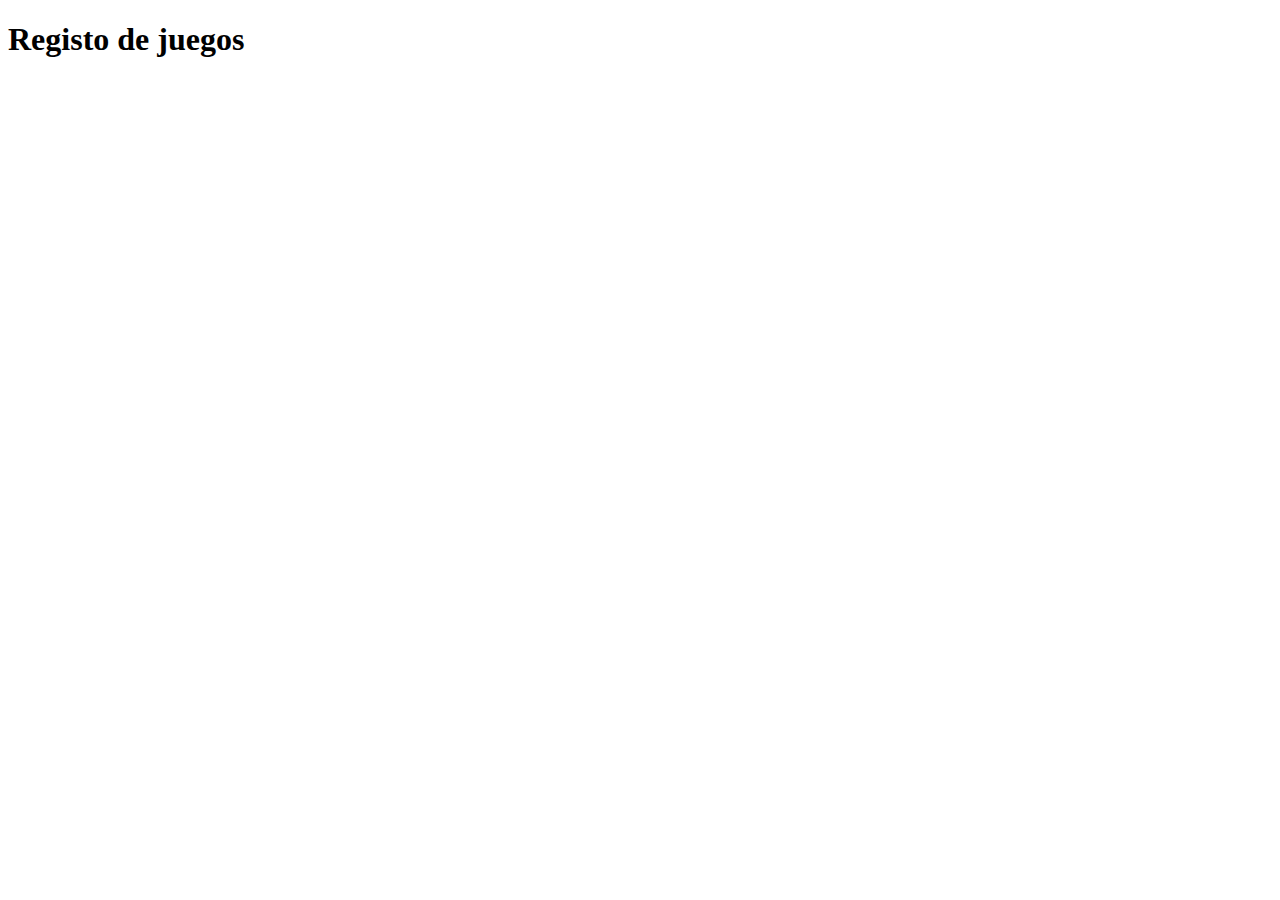
<file: index.html>
<!DOCTYPE html>
<html lang="en">
<head>
    <meta charset="UTF-8">
    <meta name="viewport" content="width=device-width, initial-scale=1.0">
    <title>Sistema de registro de Juegos</title>
</head>
<body>
    <h1>Registo de juegos</h1>
    <script src="app.js"></script>
</body>
</html>
</file>
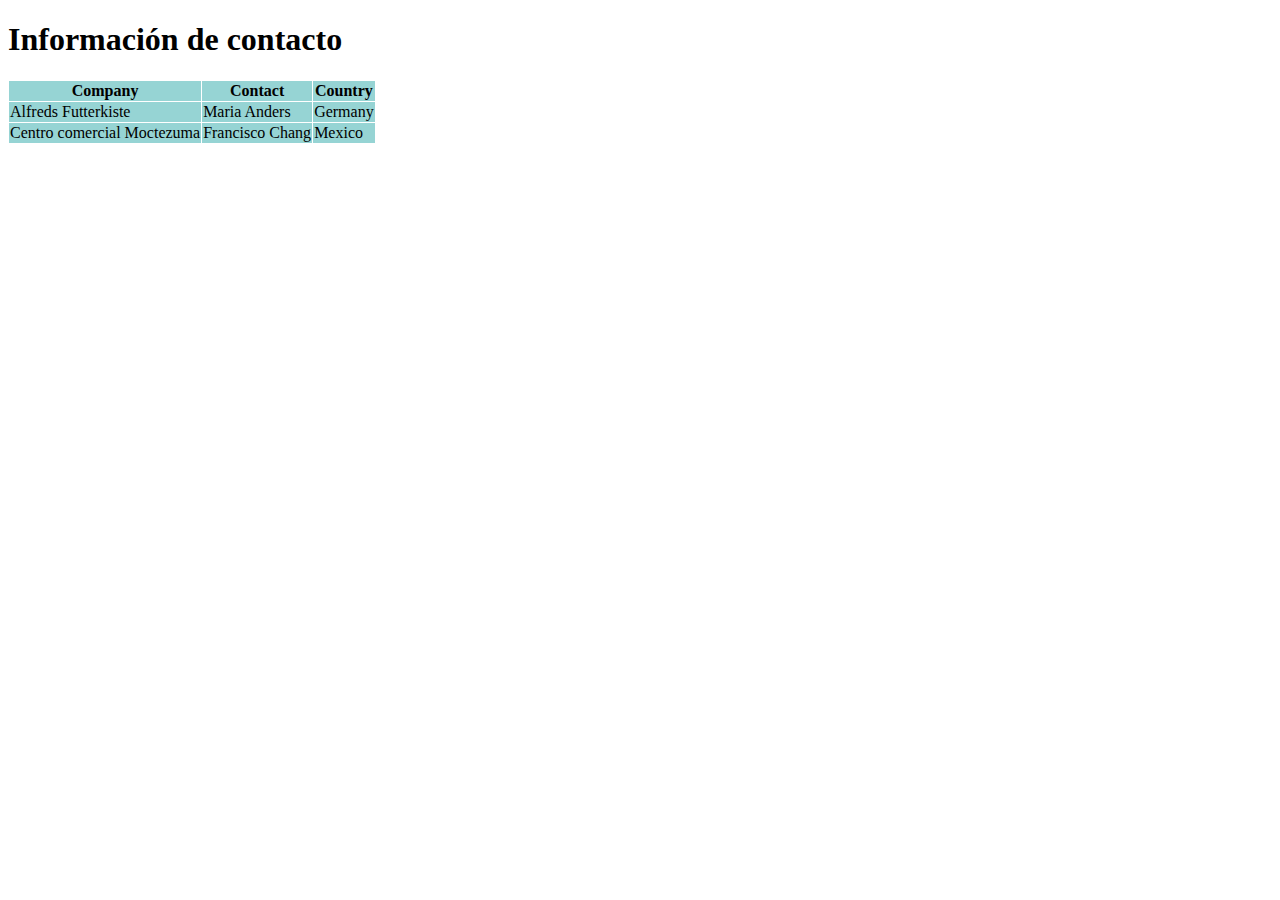
<file: contacto.html>
<!DOCTYPE html>
<html lang="en">
<head>
    <meta charset="UTF-8" />
    <meta name="viewport" content="width=device-width, initial-scale=1.0" />
    <link rel="stylesheet" href="style.css" />
    <title>Contacto</title>
</head>
<body>
    <h1>Información de contacto</h1>
    <table>
    <tr>
        <th>Company</th>
        <th>Contact</th>
        <th>Country</th>
    </tr>
    <tr>
        <td>Alfreds Futterkiste</td>
        <td>Maria Anders</td>
        <td>Germany</td>
    </tr>
    <tr>
        <td>Centro comercial Moctezuma</td>
        <td>Francisco Chang</td>
        <td>Mexico</td>
    </tr>
    </table>
</body>
</html>
</file>
<file: style.css>
table, th, td {
    border: 1px solid white;
    border-collapse: collapse;
}
th, td {
    background-color: #96D4D4;
}
</file>
